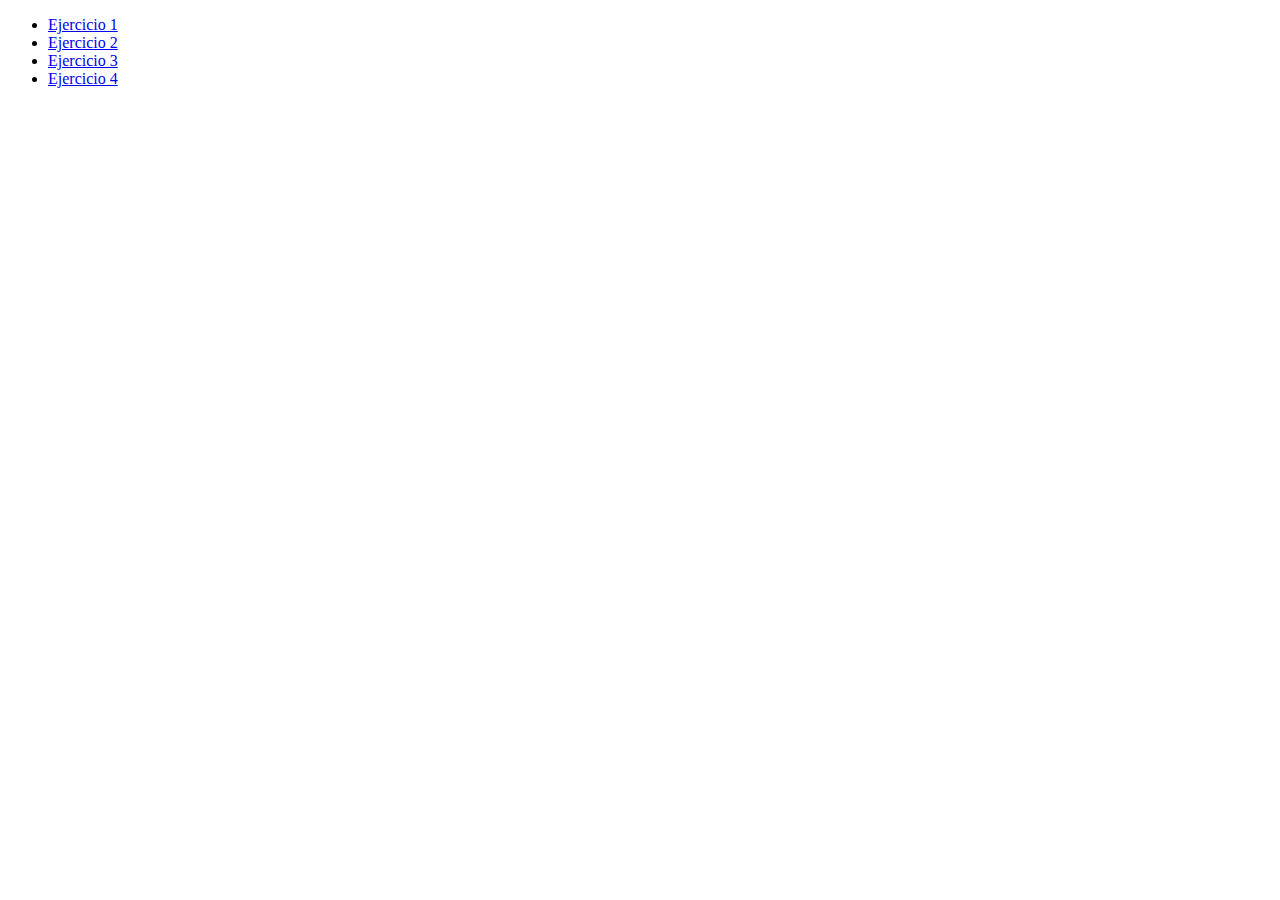
<file: index.html>
<!DOCTYPE html>
<html>
  <head>
    <meta charset="utf-8">
    <title></title>
  </head>
  <body>
    <!--el (>) se aplica para crear mas pero deacuerdo a jerarquia (padre, hijo...)-->
    <!---lo que va en ''es lo que llama a los pgs que yo cree y el $ es como el contador, la cantidad que se creo cuando multiplique (*4)-->
    <!-- lo que va entre {} el nombre que se le pone a la etiqueta, lo que el usuario ve-->
    <!-- ul>li*4>a[hrfe='ejercicio-$.html']{Ejercicio $}-->
    <ul>
      <li><a href="ejercicio-1.html">Ejercicio 1</a></li>
      <li><a href="ejercicio-2.html">Ejercicio 2</a></li>
      <li><a href="ejercicio-3.html">Ejercicio 3</a></li>
      <li><a href="ejercicio-4.html">Ejercicio 4</a></li>
    </ul>


  </body>
</html>
</file>
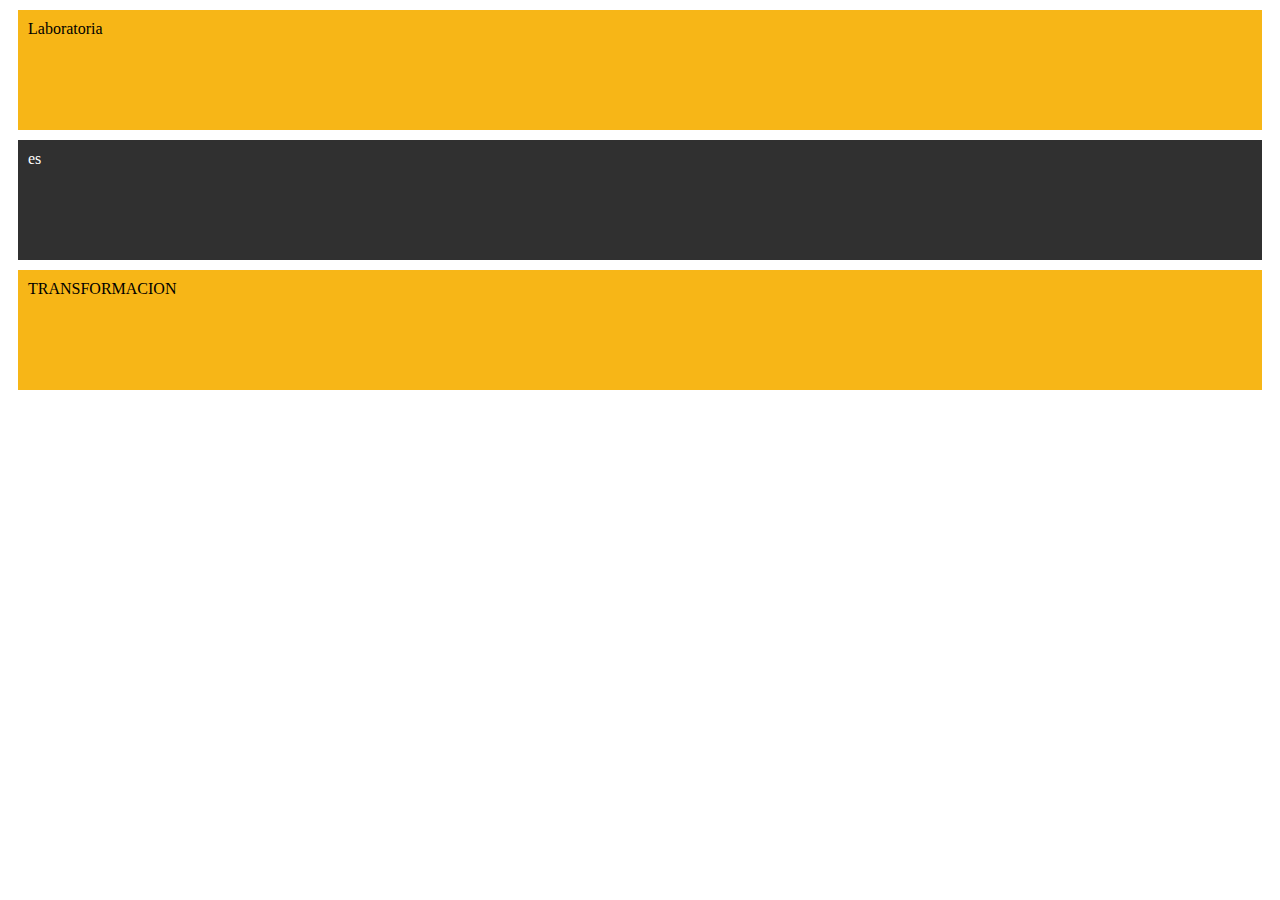
<file: ejercicio-1.html>
<!DOCTYPE html>
<html>
  <head>
    <meta charset="utf-8">
    <title>Document</title>
    <link rel="stylesheet" href="css/main.css">
  </head>
  <body>
    <div class="yellow">Laboratoria</div>
    <div class="black">es</div>
    <div class="yellow">TRANSFORMACION</div>


  </body>
</html>
</file>
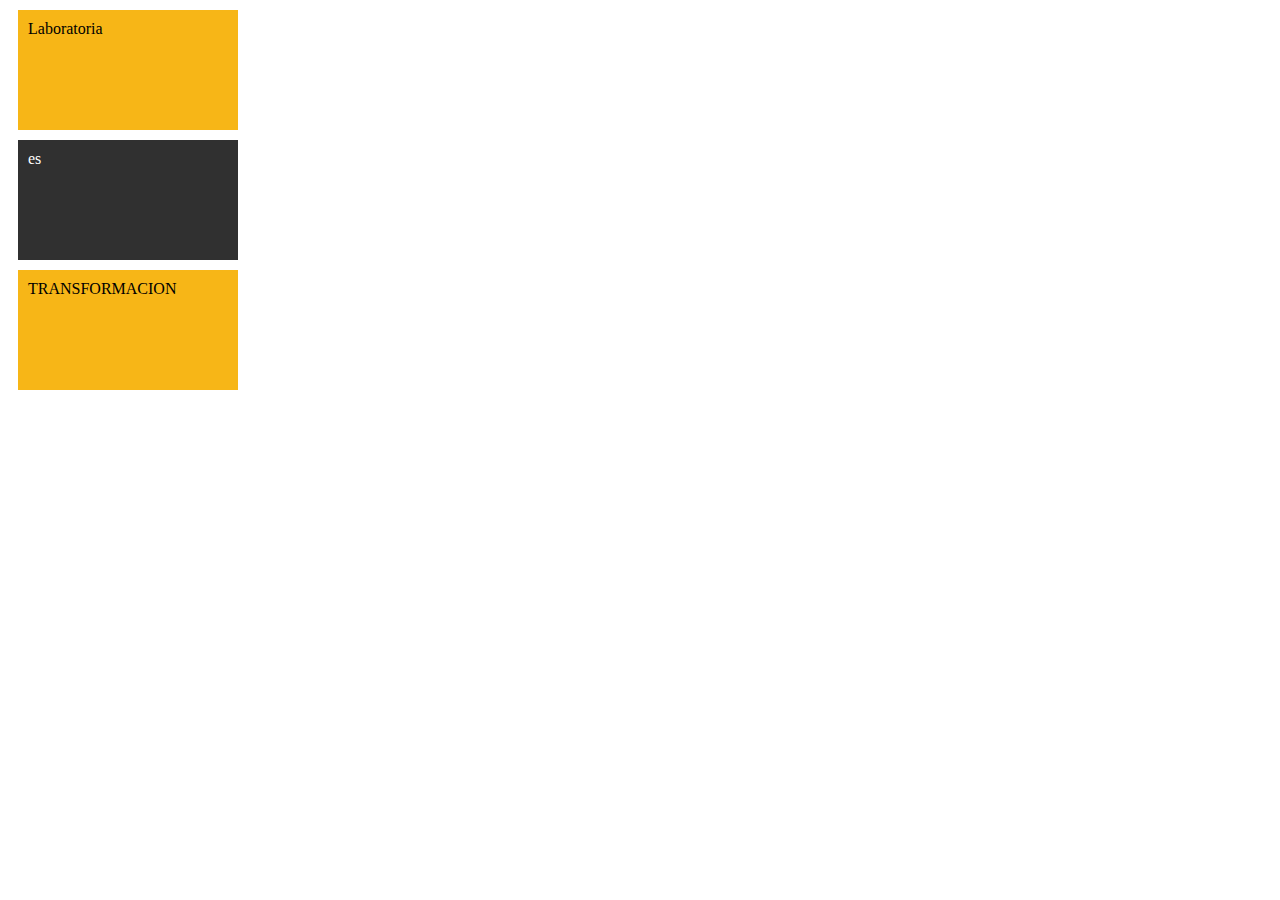
<file: ejercicio-2.html>
<!DOCTYPE html>
<html>
  <head>
    <meta charset="utf-8">
    <title>ejer 2</title>
    <link rel="stylesheet" href="css/main.css">
  </head>
  <body>
    <div class="yellow small">Laboratoria</div>
    <div class="black small">es</div>
    <div class="yellow small">TRANSFORMACION</div>

  </body>
</html>
</file>
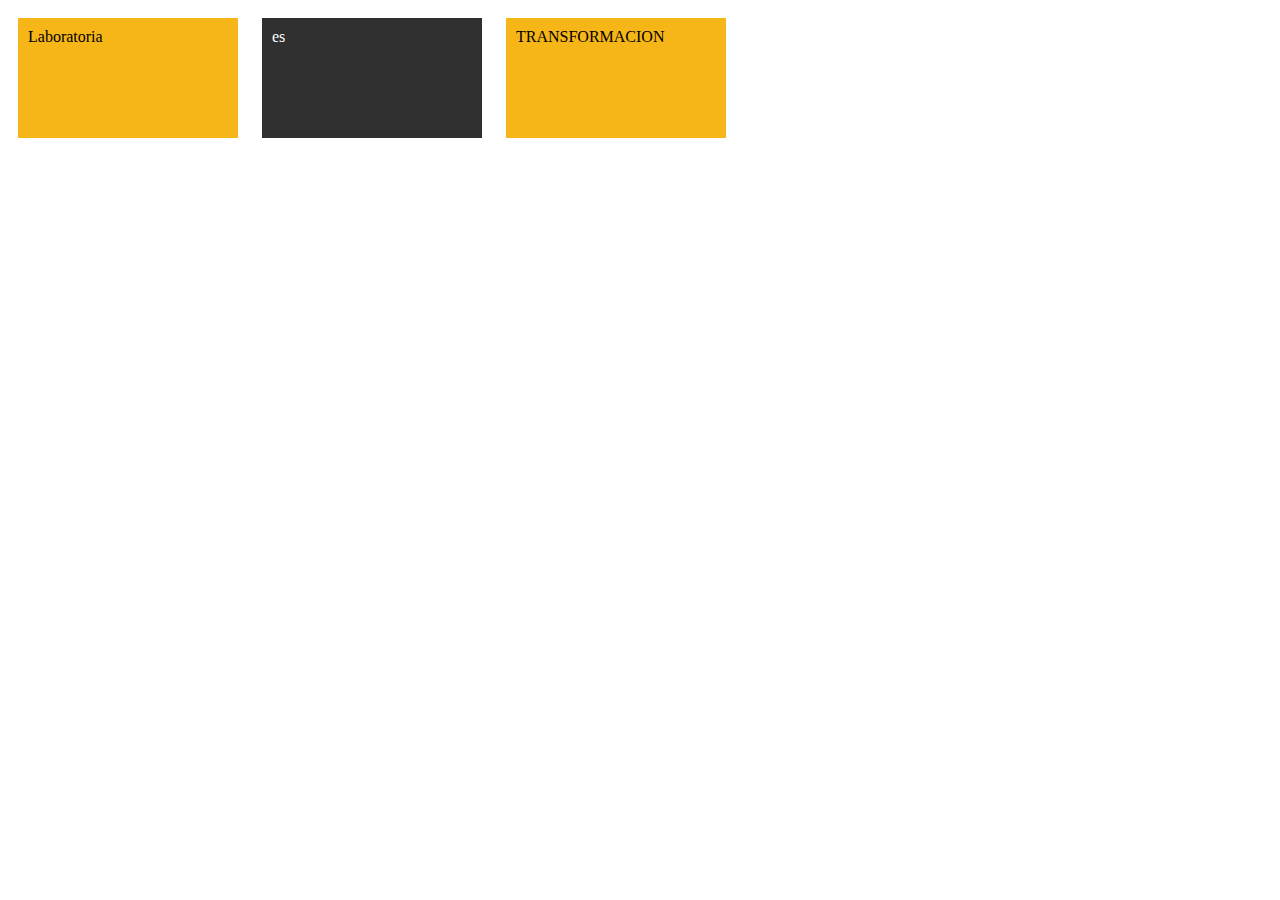
<file: ejercicio-3.html>
<!DOCTYPE html>
<html>
  <head>
    <meta charset="utf-8">
    <title>ejer 3</title>
    <link rel="stylesheet" href="css/main.css">
  </head>
  <body>
    <div class="yellow small inline-block">Laboratoria</div>
    <div class="black small inline-block">es</div>
    <div class="yellow small inline-block">TRANSFORMACION</div>

  </body>
</html>
</file>
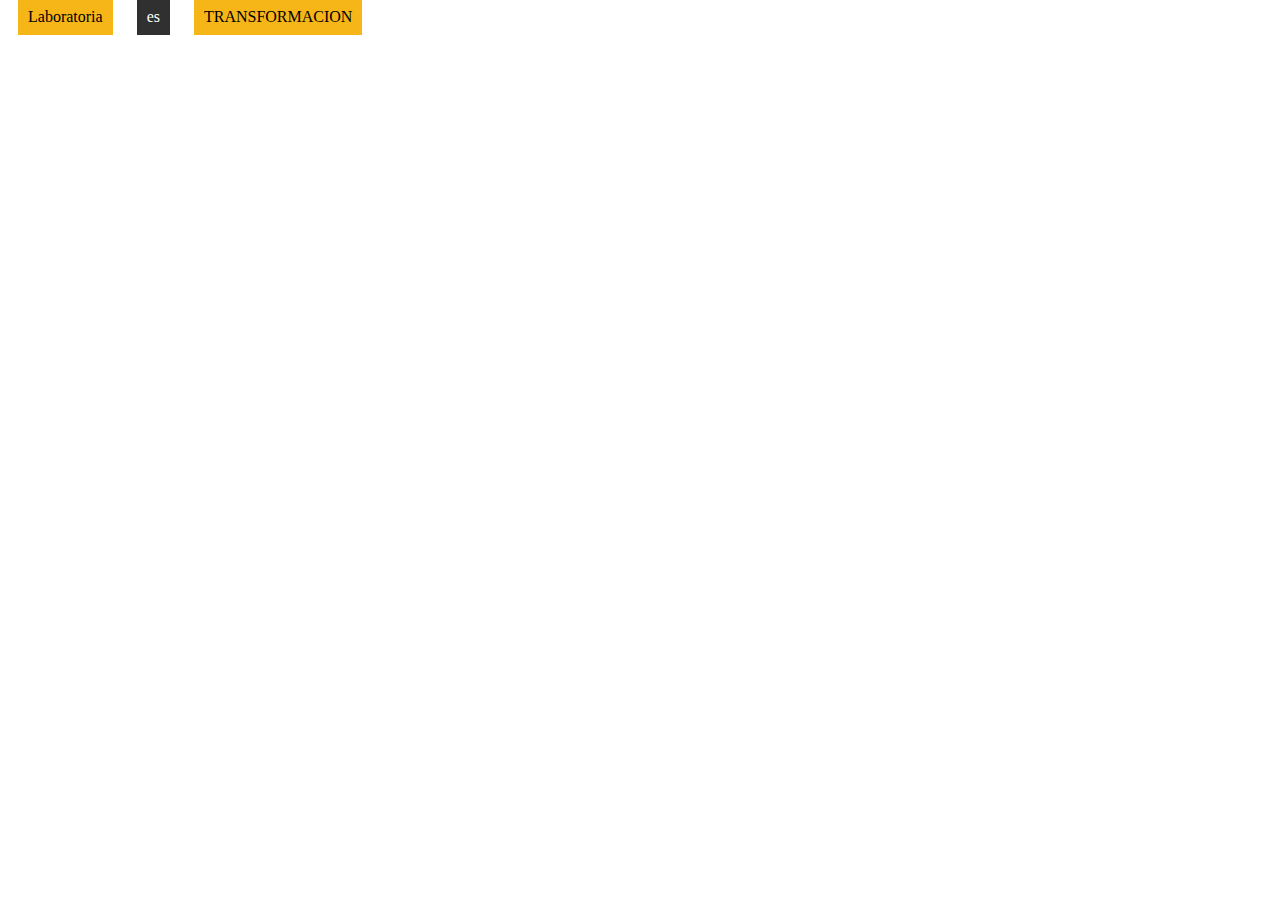
<file: ejercicio-4.html>
<!DOCTYPE html>
<html>
  <head>
    <meta charset="utf-8">
    <title>ejer 4</title>
    <link rel="stylesheet" href="css/main.css">
  </head>
  <body>

    <div class="yellow small inline">Laboratoria</div>
    <div class="black small inline">es</div>
    <div class="yellow small inline">TRANSFORMACION</div>

  </body>
</html>
</file>
<file: css/main.css>
div{
  margin:10px;
  height:100px;
  padding:10px;
}

.yellow{
  background-color: #f7b617;
}

.black{
  background-color: #303030;
  color:#fff;
}
.small{
  width:200px;
}
.inline-block{
  display:inline-block;
}
.inline{
  display:inline;
}
</file>
